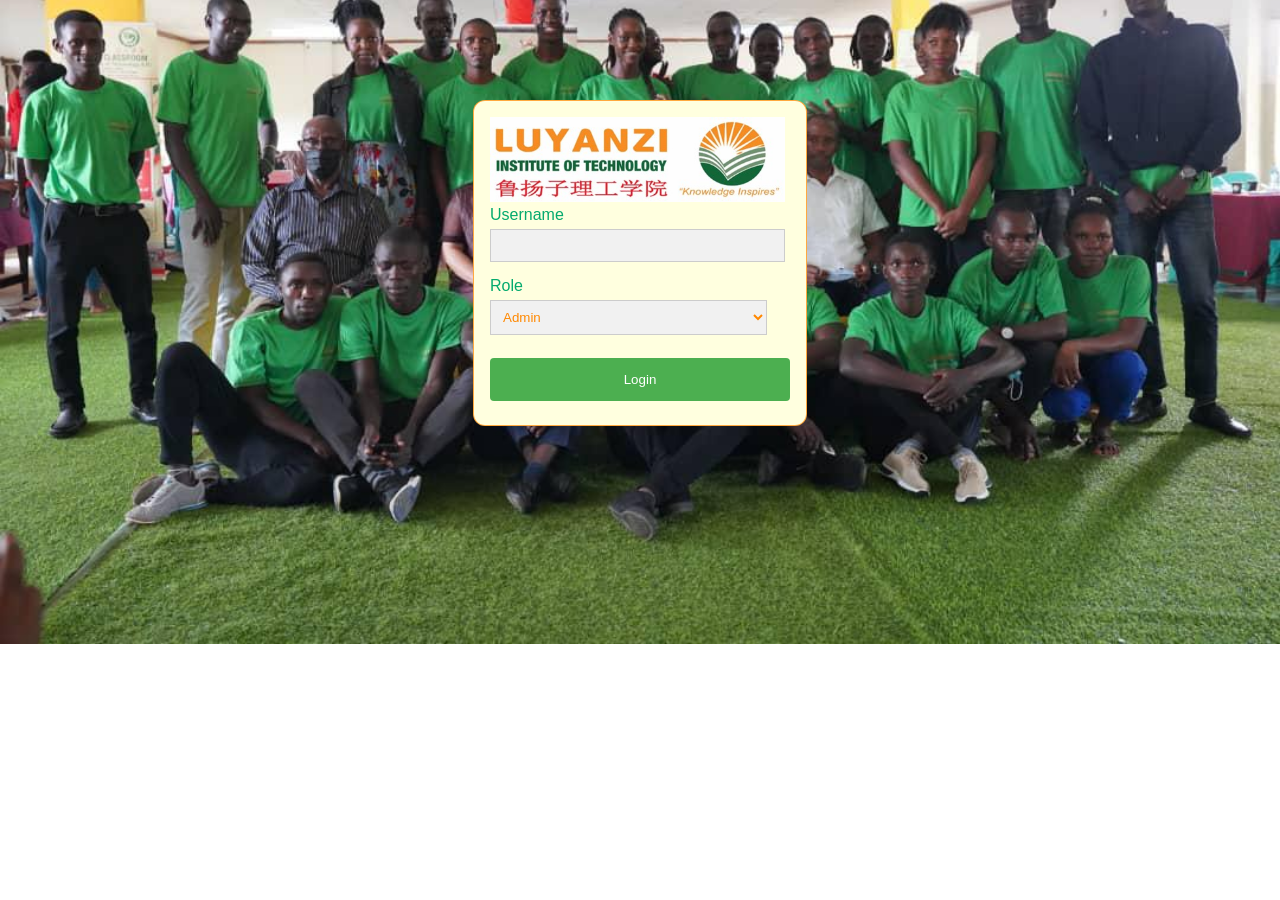
<file: QR-AttendAnce-system-main/QR-AttendAnce-system-main/index.html>
<!DOCTYPE html>
<html lang="en">
<head>
    <meta charset="UTF-8">
    <meta name="viewport" content="width=device-width, initial-scale=1.0">
    <title>Login Page</title>
    <style>
        body {
            font-family: Arial, sans-serif;
            background-color: #f2f2f2;
        }

        .container {
            width: 300px;
            margin: 0 auto;
            margin-top: 100px;
            background-color: rgb(255, 255, 223);
            border: 1px solid rgba(255, 136, 0, 0.717);
            border-radius: 12px;
            z-index: 9;
            padding: 16px;
            color: #04AA6D;
        }
        img{
            width: 295px;
        }

        input[type=text], input[type=password], select {
            width: calc(100% - 23px); /* Make input fields flexible width */
            padding: 8px;
            margin: 5px 0 15px 0;
            border: 1px solid #ccc;
            background: #f1f1f1;
            color: rgb(255, 136, 0);
        }

        button {
            background-color: #4CAF50;
            color: white;
            padding: 14px 20px;
            margin: 8px 0;
            border: none;
            border-radius: 4px;
            cursor: pointer;
            width: 100%;
        }

        button:hover {
            opacity: 0.8;
        }

        .role-label {
            text-align: left;
        }
        body {
           
            background: url('images/IMG-20240412-WA0002.jpg') center center/cover no-repeat; 
        }
        

        .role {
            width: calc(100% - 23px); /* Make input fields flexible width */
            padding: 8px;
            margin: 5px 0 15px 0;
            border: 1px solid #ccc;
            background: #f1f1f1;
            color: rgb(255, 136, 0);
        }
    </style>
</head>
<body>

<div class="container">
    <img src="images/logo.jpg" alt="Logo">
    <form id="loginForm">
        <label for="username">Username</label>
        <input type="text" id="username" name="username" required>

        <label for="role" class="role-label">Role</label>
        <select id="role" name="role">
            <option value="admin">Admin</option>
            <option value="lecturer">Lecturer</option>
        </select>

        <button type="button" onclick="login()">Login</button>
    </form>
</div>

<script>
    function login() {
        var username = document.getElementById("username").value;
        var role = document.getElementById("role").value;

        var formData = new FormData();
        formData.append('username', username);
        formData.append('role', role);

        var xhr = new XMLHttpRequest();
        xhr.open('POST', 'authenticate.php', true);
        xhr.onload = function () {
            if (xhr.status === 200) {
                // Authentication successful, redirect to the appropriate dashboard page
                window.location.href = xhr.responseText; // Redirect to the dashboard page returned by the PHP script
            } else {
                // Authentication failed, display error message
                alert('Authentication failed. Please try again.');
            }
        };
        xhr.send(formData);
    }
</script>

</body>
</html>
</file>
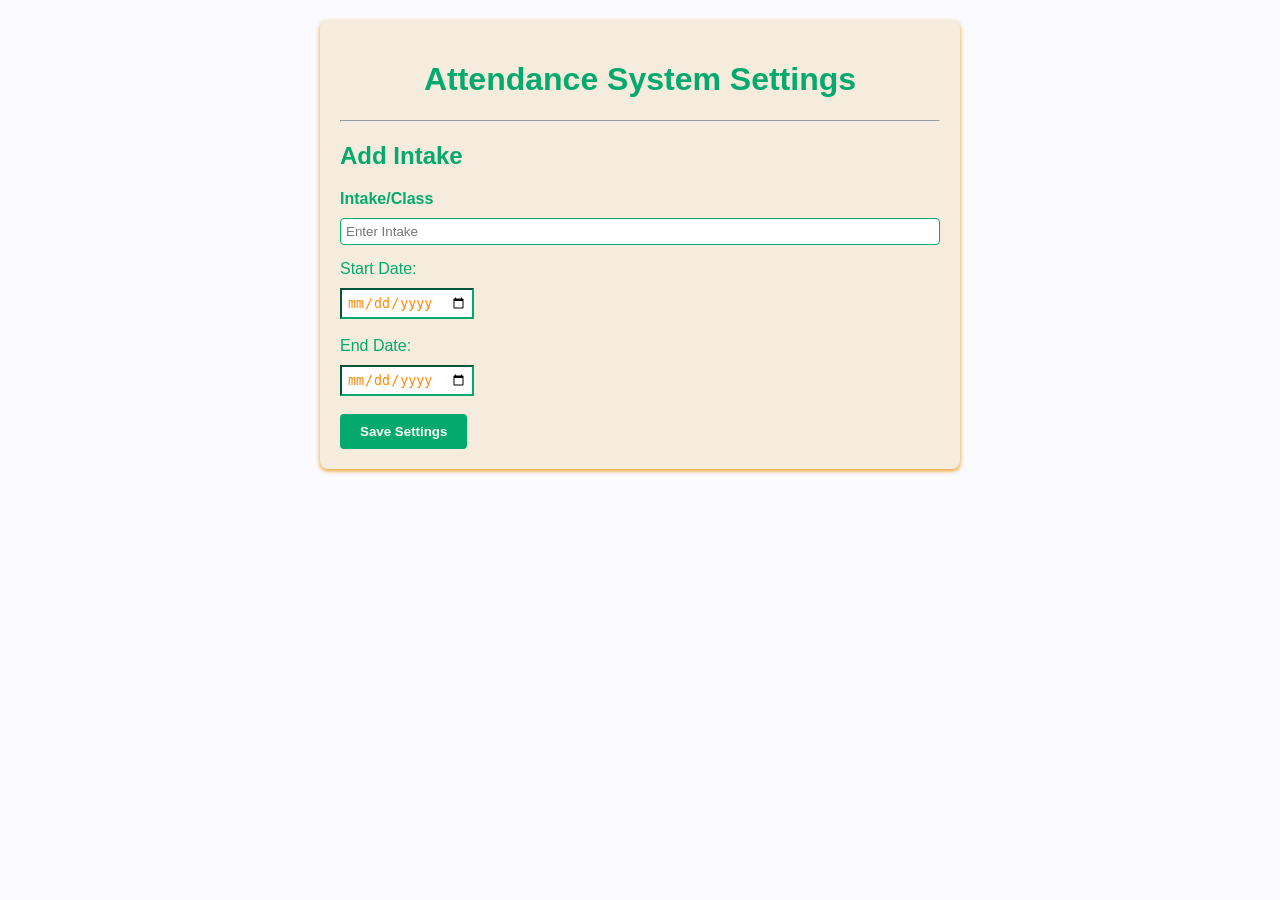
<file: QR-AttendAnce-system-main/QR-AttendAnce-system-main/settings/settings.html>
<!DOCTYPE html>
<html lang="en">
<head>
    <meta charset="UTF-8">
    <meta name="viewport" content="width=device-width, initial-scale=1.0">
    <title>Attendance System Settings</title>
    <link rel="stylesheet" href="settings.css">
     <!-- Link to external CSS file -->
     <style>
        :root {
            --background-color1: #fafaff; 
            --background-color2: #f5ecdd; 
            --background-color3: #f5ecdd; 
            --background-color4: rgb(255, 255, 223); 
            --primary-color: #ff8902; 
            --secondary-color: #ff8902; 
            --Border-color: #04AA6D; 
            --one-use-color: #04AA6D;
        }
        
        body {
            font-family: Arial, sans-serif;
            background-color: var(--background-color1);
            margin: 0;
            padding: 20px;
            color: var(--Border-color);
        }
        
        .container {
            max-width: 600px;
            margin: 0 auto;
            background-color: var(--background-color2);
            padding: 20px;
            border-radius: 8px;
            box-shadow: 0 2px 4px rgba(235, 143, 4, 0.884);
        }
        
        h1 {
            text-align: center;
        }
        
        label {
            display: block;
            margin-bottom: 10px;
        }
        
        input[type="text"],
        select {
            width: 100%;
            padding: 8px;
            margin-bottom: 15px;
            border: 1px solid var(--Border-color);
            border-radius: 4px;
            box-sizing: border-box;
        }
        
        button[type="submit"] {
            background-color: var(--one-use-color);
          
            padding: 10px 20px;
            border: none;
            border-radius: 4px;
            cursor: pointer;
        }
        
        button[type="submit"]:hover {
            background-color: var(--Border-color);
        }
        
     </style>
</head>
<body>
    <div class="container">
        <h1>Attendance System Settings</h1>
        <hr style="color: #ff8902 ;">
        <h2> Add Intake</h2>
        <form action="save_settings.php" method="post">
            <label for="intake"><b>Intake/Class</b></label>
            <input type="text" placeholder="Enter Intake" name="intake" style="color: #ff8902; border-color:#04AA6D; padding:5px;" required><br>

            <label for="start_date">Start Date:</label>
            <input type="date" id="start_date" name="start_date" placeholder="YYYY-MM-DD" style="color: #ff8902; border-color:#04AA6D; padding:5px;"><br><br>

            <label for="end_date">End Date:</label>
            <input type="date" id="end_date" name="end_date" placeholder="YYYY-MM-DD" style="color: #ff8902; border-color:#04AA6D; padding:5px;" p><br><br>

            <button type="submit" style="color: white ; font-weight:800;">Save Settings</button>
        </form>
    </div>
</body>
</html>
</file>
<file: QR-AttendAnce-system-main/QR-AttendAnce-system-main/settings/settings.css>
:root {
    --background-color1: #fafaff; 
    --background-color2: #f5ecdd; 
    --background-color3: #f5ecdd; 
    --background-color4: rgb(255, 255, 223); 
    --primary-color: #ff8902; 
    --secondary-color: #ff8902; 
    --Border-color: #04AA6D; 
    --one-use-color: #04AA6D;
}

body {
    font-family: Arial, sans-serif;
    background-color: var(--background-color1);
    margin: 0;
    padding: 20px;
    color: var(--Border-color);
}

.container {
    max-width: 600px;
    margin: 0 auto;
    background-color: var(--background-color2);
    padding: 20px;
    border-radius: 8px;
    box-shadow: 0 2px 4px rgba(235, 143, 4, 0.884);
}

h1 {
    text-align: center;
}

label {
    display: block;
    margin-bottom: 10px;
}

input[type="text"],
select {
    width: 100%;
    padding: 8px;
    margin-bottom: 15px;
    border: 1px solid var(--Border-color);
    border-radius: 4px;
    box-sizing: border-box;
}

button[type="submit"] {
    background-color: var(--one-use-color);
    
    padding: 10px 20px;
    border: none;
    border-radius: 4px;
    cursor: pointer;
}

button[type="submit"]:hover {
    background-color: var(--Border-color);
}
</file>
